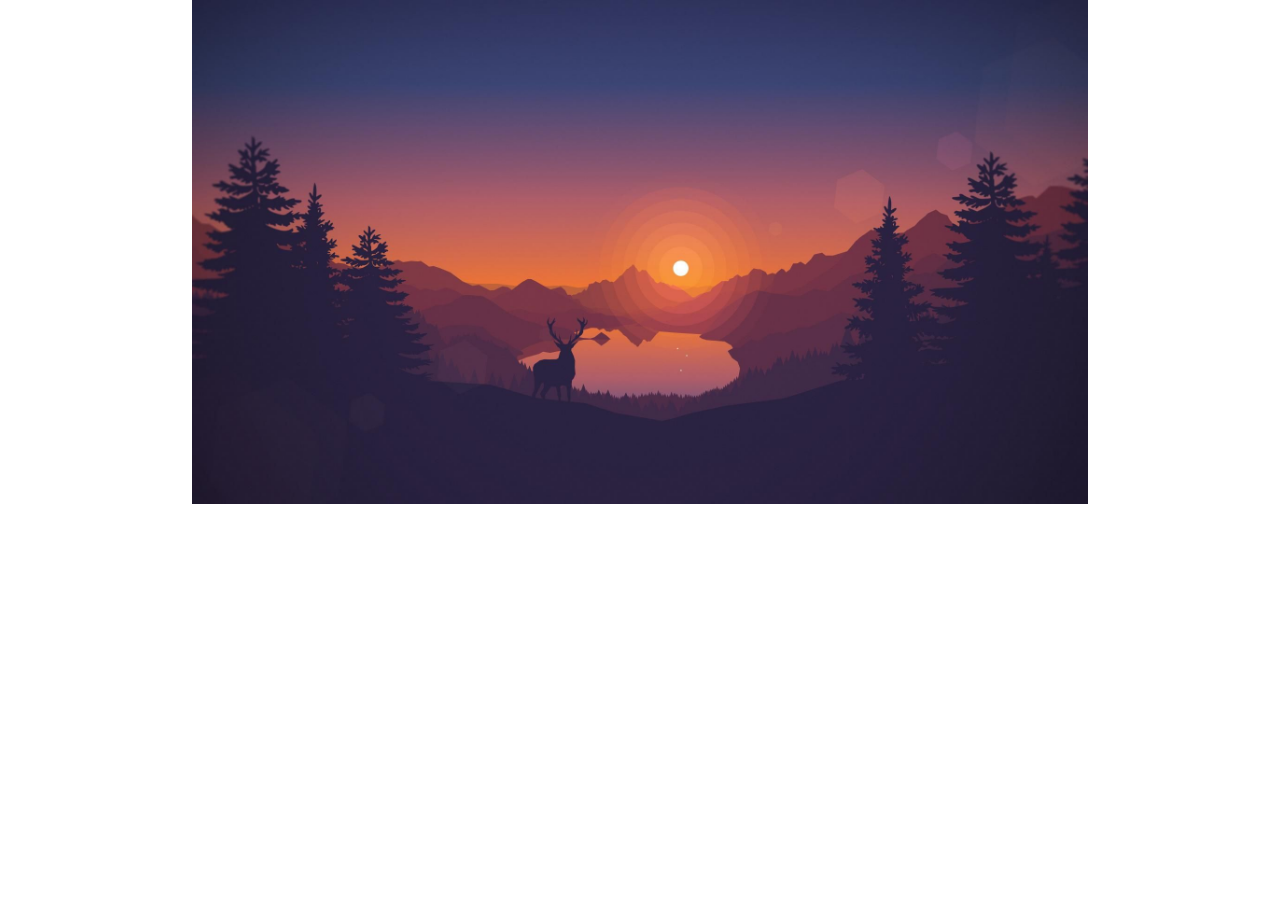
<file: index.html>
<!DOCTYPE html>
<html lang="en">

<head>
    <meta charset="UTF-8">
    <meta name="viewport" content="width=device-width, initial-scale=1.0">
    <link rel="stylesheet" href="https://pro.fontawesome.com/releases/v5.10.0/css/all.css" integrity="sha384-AYmEC3Yw5cVb3ZcuHtOA93w35dYTsvhLPVnYs9eStHfGJvOvKxVfELGroGkvsg+p" crossorigin="anonymous" />
    <link rel="stylesheet" href="style.css">
    <script defer src="index.js"></script>
    <title>Image Slider</title>
</head>

<body>
    <div class="carousel">
        <figure class="slider">
            <img src="/img/image-1.jpg">
            <img src="/img/image-2.jpg">
            <img src="/img/image-3.jpg">
            <img src="/img/image-4.jpg">
        </figure>
        <i id="prevBtn" class="fas fa-arrow-left"></i>
        <i id="nextBtn" class="fas fa-arrow-right"></i>
    </div>

    <!-- <button id="prevBtn">Prev</button>
    <button id="nextBtn">Next</button> -->

</body>

</html>
</file>
<file: style.css>
* {
    margin: 0;
    padding: 0;
    box-sizing: border-box;
    position: relative;
    scroll-behavior: smooth;
}


/* remove scrollbar chrome */

::-webkit-scrollbar {
    display: none;
}

.carousel {
    width: 70vw;
    margin: auto;
}

.slider {
    display: flex;
    width: 100%;
    overflow: scroll;
    /* remove scrollbar */
    -ms-overflow-style: none;
    /* IE and Edge */
    scrollbar-width: none;
    /* Firefox */
}

img {
    width: 100%;
}

#prevBtn {
    position: absolute;
    top: 50%;
    left: 1rem;
    color: white;
}

#nextBtn {
    position: absolute;
    top: 50%;
    right: 1rem;
    color: white;
}

i {
    opacity: 0.5;
    font-size: 2rem;
}

i:hover {
    cursor: pointer;
}
</file>
